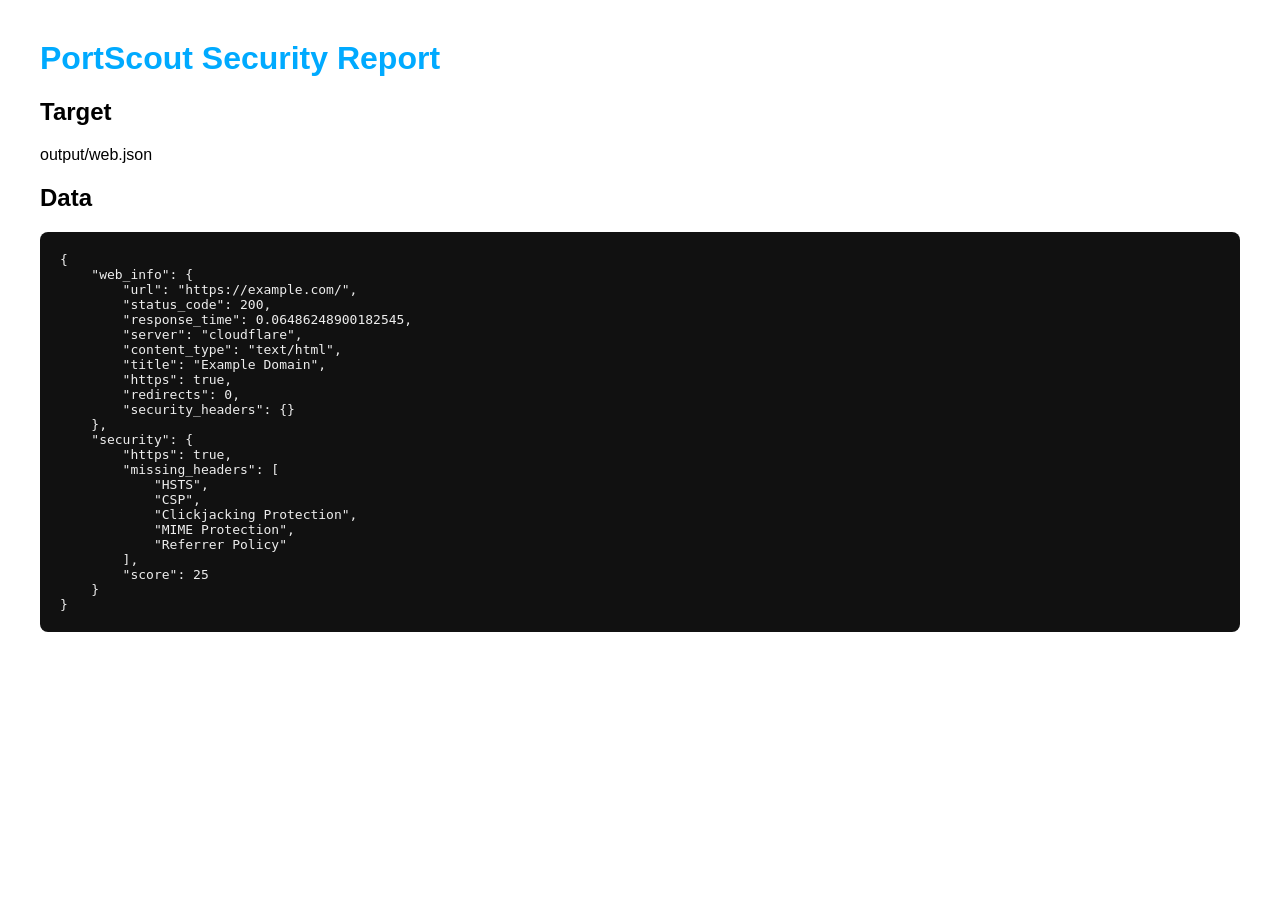
<file: output/reports/security-report.html>
<!DOCTYPE html>
<html>
<head>
<title>PortScout Security Report</title>
<style>
body {
    font-family: Arial, sans-serif;
    margin: 40px;
}

h1 {
    color: #00aaff;
}

pre {
    background: #111;
    color: #eee;
    padding: 20px;
    border-radius: 8px;
}
</style>
</head>

<body>

<h1>PortScout Security Report</h1>

<h2>Target</h2>
<p>output/web.json</p>

<h2>Data</h2>

<pre>
{
    "web_info": {
        "url": "https://example.com/",
        "status_code": 200,
        "response_time": 0.06486248900182545,
        "server": "cloudflare",
        "content_type": "text/html",
        "title": "Example Domain",
        "https": true,
        "redirects": 0,
        "security_headers": {}
    },
    "security": {
        "https": true,
        "missing_headers": [
            "HSTS",
            "CSP",
            "Clickjacking Protection",
            "MIME Protection",
            "Referrer Policy"
        ],
        "score": 25
    }
}
</pre>

</body>
</html>
</file>
